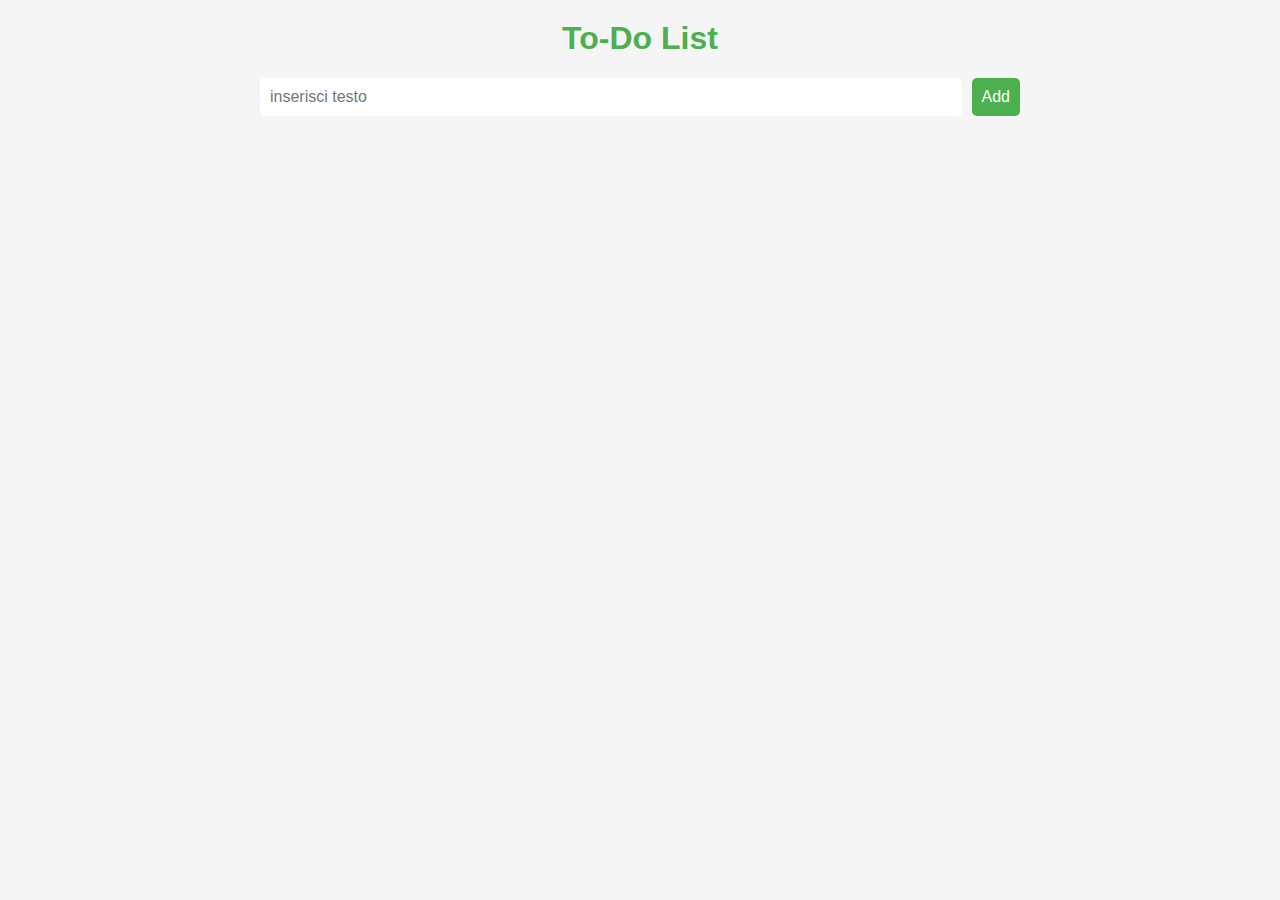
<file: m1/s3/g3/index.html>
<!DOCTYPE html>
<html>
<head>
	<title>To-Do List</title>
	<link rel="stylesheet" type="text/css" href="assets/css/style.css">
</head>
<body>
	<div class="container">
		<h1>To-Do List</h1>
		<div class="input-container">
			<input type="text" id="task" placeholder="inserisci testo">
			<button onclick="addTask()">Add</button>
		</div>
		<ul id="taskList"></ul>
	</div>
	<script src="assets/js/script.js"></script>
</body>
</html>
</file>
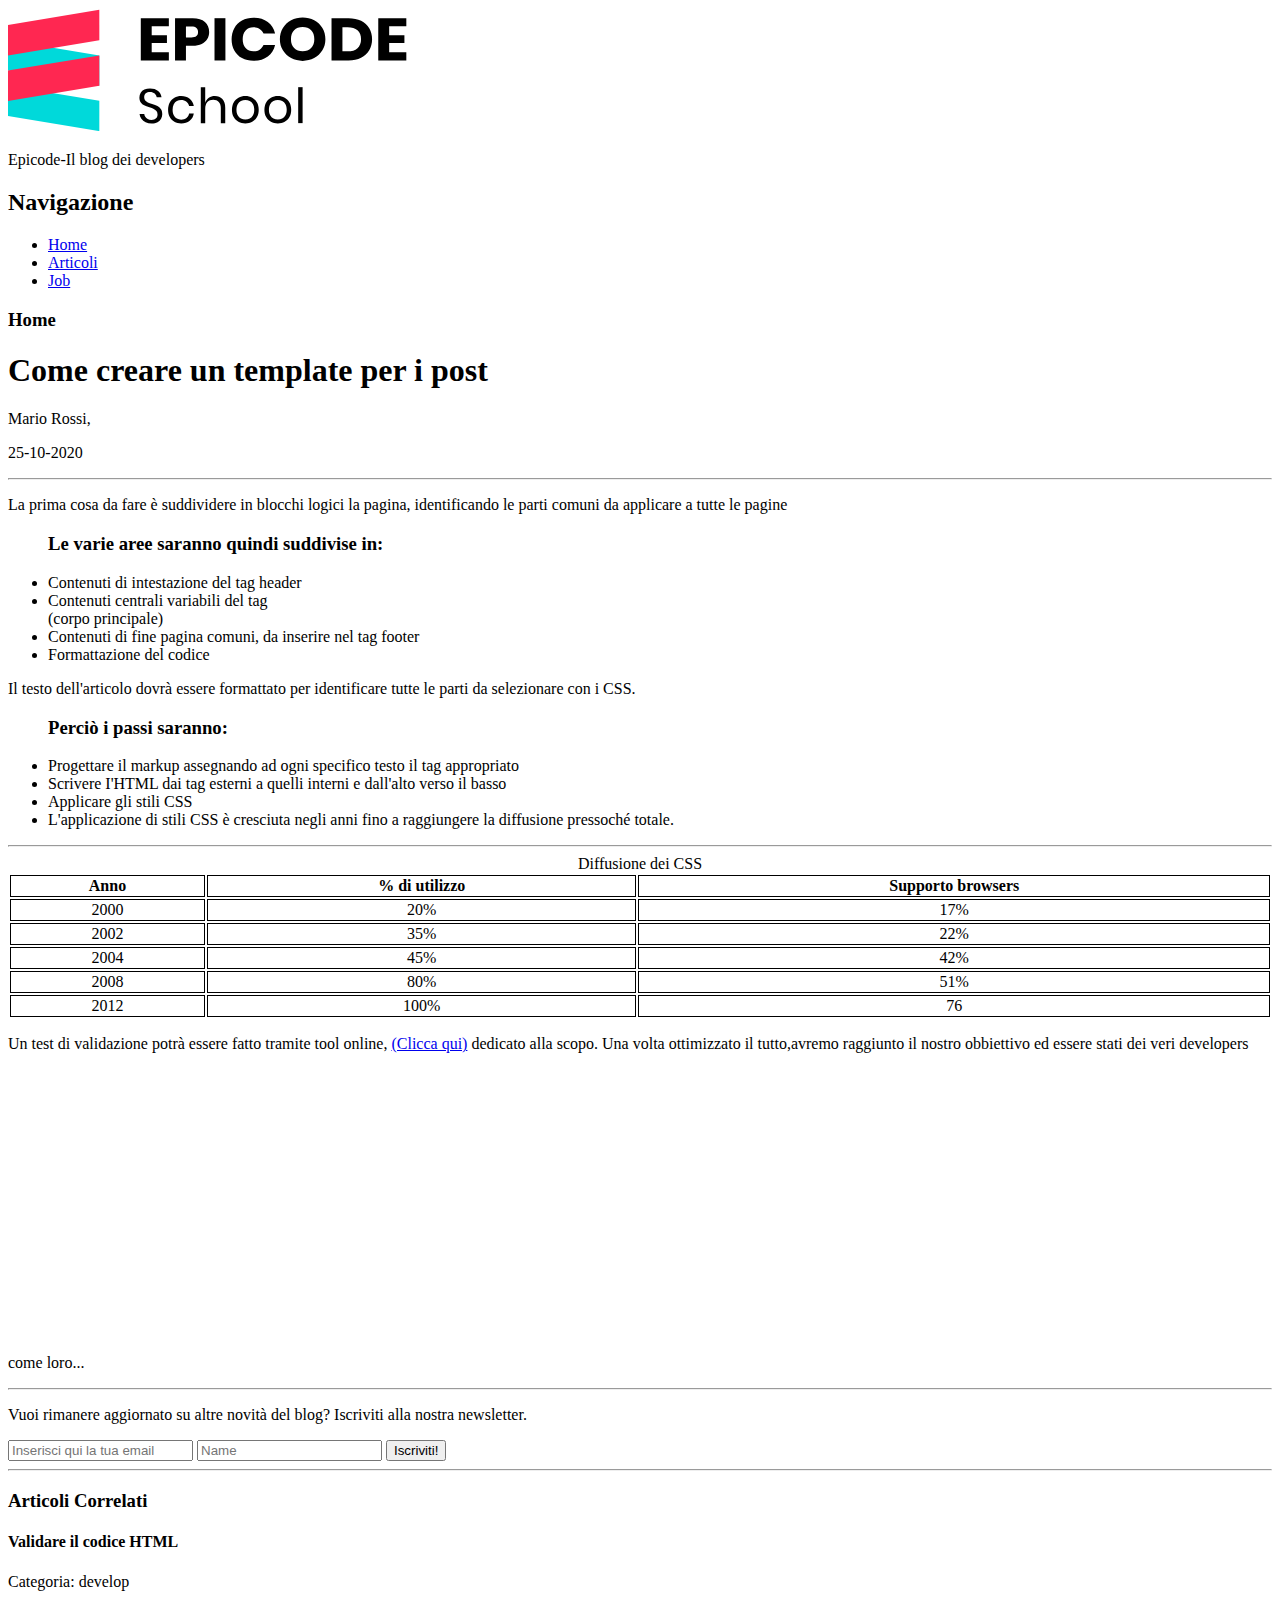
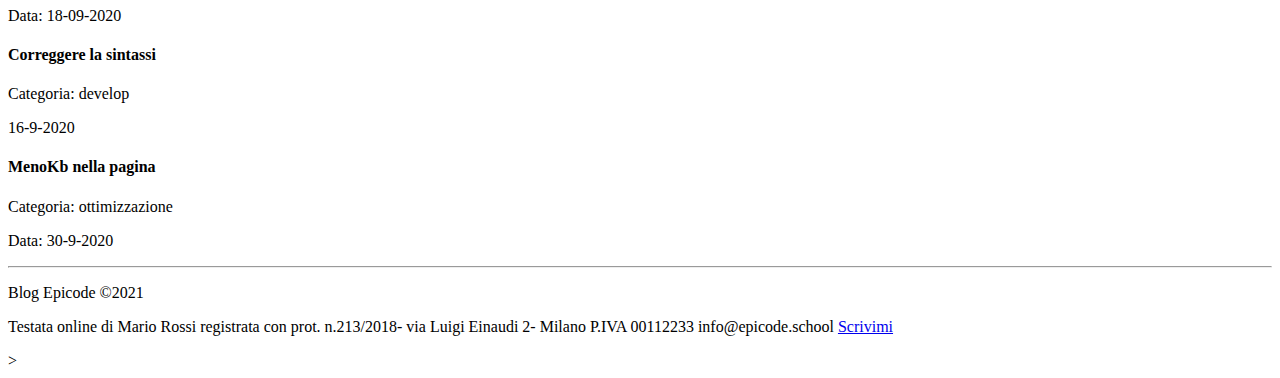
<file: m1/s1/g2/sito/index.html>
<!DOCTYPE html>
<html lang="it">
<head>
    <meta charset="UTF-8">
    <meta http-equiv="X-UA-Compatible" content="IE=edge">
    <meta name="viewport" content="width=device-width, initial-scale=1.0">
    <title>Sviluppo di una pagina web-Blog Epicode</title>
    <meta name="description" content="Primi passi operativi per creare un modello di pagina HTML per un post. Scopri come iniziare in modo facile">
</head>
<body>
   <header>
    <div>
    <img src="img/logo.svg" alt="logo del sito">
<p>Epicode-Il blog dei developers</p>
    </div>
<nav>
    <h2> Navigazione</h2>
   <ul>
<li><a href="#home">Home</a></li>
<li><a href="#articoli">Articoli</a></li>
<li><a href="#">Job</a></li>
</ul>
</nav>
   </header>
   <main>
    <section>
        <article>
<h3 id="home">Home</h3>
<h1>Come creare un template per i post </h1>
<p id="articoli"> Mario Rossi, </p>
<p>25-10-2020</p>
<hr>
<p>La prima cosa da fare è suddividere in blocchi logici la pagina, identificando le parti comuni da applicare a tutte le pagine</p>
<ul>
    <h3>Le varie aree saranno quindi suddivise in:</h3>
    <li> Contenuti di intestazione del tag header </li>
    <li>Contenuti centrali variabili del tag <main> (corpo principale)</li>
    <li> Contenuti di fine pagina comuni, da inserire nel tag footer</li>
    <li>Formattazione del codice</li>
</ul>
    </section>
    <section>
<p>Il testo dell'articolo dovrà essere formattato per identificare tutte le parti da selezionare con i CSS. </p>
<ul>
<h3>Perciò i passi saranno:</h3>
<li>Progettare il markup assegnando ad ogni specifico testo il tag appropriato</li>
<li>Scrivere I'HTML dai tag esterni a quelli interni e dall'alto verso il basso</li>
<li>Applicare gli stili CSS</li>
<li> L'applicazione di stili CSS è cresciuta negli anni fino a raggiungere la diffusione pressoché totale.</li>
</ul>
   </section>
   <hr>
   <!-- da qui in poi aprirò un altro tag section per creare la tabella -->
   <section>
    <style>
        table{
            width: 100%;
            text-align: center;
        }
        table th, table td{
            border: 1px solid #000;
        }
    </style>
    <table>
        <caption>Diffusione dei CSS</caption>
        <thead>
            <tr>
                <th>Anno</th>
                <th>% di utilizzo</th>
                <th>Supporto browsers</th>
            </tr>
        </thead>
        <tbody>
            <tr>
                <td>2000</td>
                <td>20%</td>
                <td>17%</td>
            </tr>
            <tr>
                <td>2002</td>
                <td>35%</td>
                <td>22%</td>
            </tr>
            <tr>
                <td>2004</td>
                <td>45%</td>
                <td>42%</td>
            </tr>
            <tr>
                <td>2008</td>
                <td>80%</td>
                <td>51%</td>
            </tr>
            <tr>
                <td>2012</td>
                <td>100%</td>
                <td>76</td>
            </tr>
        </tbody>
    </table>
<p> Un test di validazione potrà essere fatto tramite tool online, <a href="https://www.testmonitor.com/features?ppc_keyword=qa%20testing%20tool&utm_source=google&utm_medium=cpc&utm_campaign=TM_WORLD_BR_QA&utm_term=qa%20testing%20tool&hsa_ver=3&hsa_kw=qa%20testing%20tool&hsa_grp=143704327889&hsa_ad=620136226749&hsa_acc=5786153063&hsa_src=g&hsa_tgt=kwd-2137411856352&hsa_cam=18256187508&hsa_net=adwords&hsa_mt=b&gclid=CjwKCAiAleOeBhBdEiwAfgmXf3wBOHmBqSTygudmj1PtUJ-FZXhOqc0O33XrskNB--1fhwm99sz1OhoCawYQAvD_BwE">(Clicca qui)</a> dedicato alla scopo. Una volta ottimizzato il tutto,avremo raggiunto il nostro obbiettivo ed essere stati dei veri developers come loro...<iframe width="560" height="315" src="https://www.youtube.com/embed/AV5qRtBEtGQ" title="YouTube video player" frameborder="0" allow="accelerometer; autoplay; clipboard-write; encrypted-media; gyroscope; picture-in-picture; web-share" allowfullscreen></iframe>
  </p>
 </section>
</article>
   </main>
   <hr>
   <!-- Una volta finito il main. Aprirò un aside ossia un contenuto secondari-->
   <aside>
<p> Vuoi rimanere aggiornato su altre novità del blog? Iscriviti alla nostra newsletter.</p>
<form action="codice.php">
<div>
    <input type="email" placeholder="Inserisci qui la tua email" required>
    <input type="text" placeholder="Name" name="name" required>
<button type="button">Iscriviti!</button>
</div>
</form> 
<hr>
<section>
<h3>Articoli Correlati</h3>
<article>
<div>
<h4>Validare il codice HTML</h4>
<p>Categoria: develop</p>
<p>Data: 18-09-2020</p>
</div>
<div>
<h4>Correggere la sintassi</h4>
<p>Categoria: develop</p>
<p> 16-9-2020</p>
</div>
<div>
<h4>MenoKb nella pagina</h4>
<p> Categoria: ottimizzazione</p>
<p>Data: 30-9-2020</p>
</div>
</article>
</section>
   </aside>
   <hr>
   <footer>
<div>
    <p>Blog Epicode ©2021</p>
</div>
<div>
    <p>Testata online di Mario Rossi registrata con prot. n.213/2018- via Luigi Einaudi 2- Milano P.IVA 00112233   info@epicode.school <a href="mailto:info@miosito.it">Scrivimi</a><br>
</div>> 
 </footer>
</body>
</html>
</file>
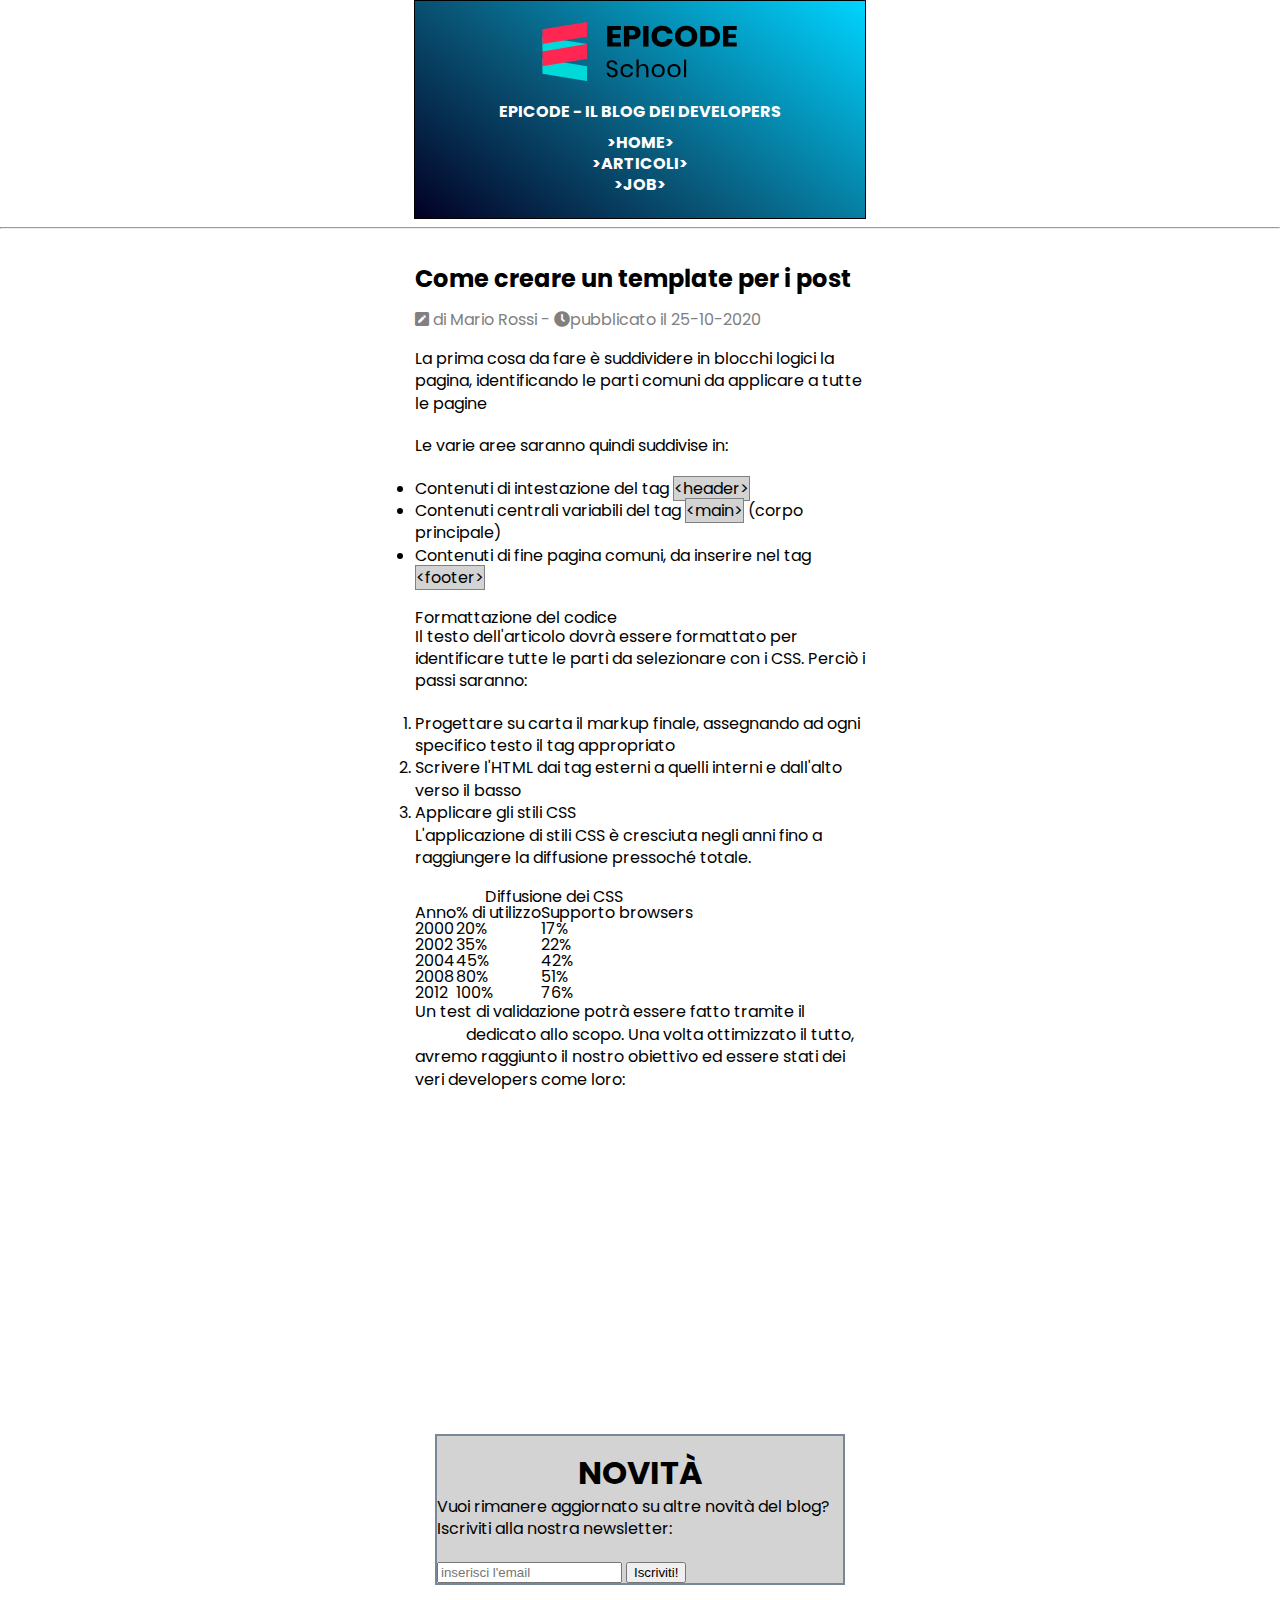
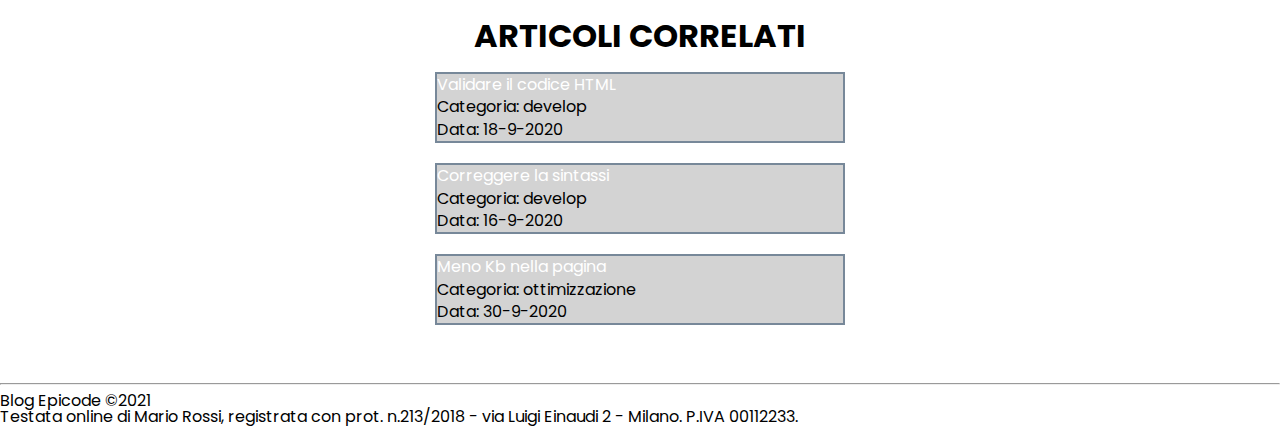
<file: m1/s1/g4/html-css/index.html>
<!DOCTYPE html>
<html lang="it">
  <head>
    <meta charset="utf-8" />
    <title>Sviluppo di una pagina web - Blog Epicode</title>
    <meta
      name="description"
      content="Primi passi operativi per creare un modello di pagina HTML per un post. Scopri come iniziare in modo facile."
    />
    <meta name="viewport" content="width=device-width, initial-scale=1" />
    <link rel="stylesheet" href="assets/css/reset.css" />
    <link rel="preconnect" href="https://fonts.googleapis.com" />
    <link rel="preconnect" href="https://fonts.gstatic.com" crossorigin />
    <link href="https://fonts.googleapis.com/css2?family=Poppins&display=swap"
      rel="stylesheet"/>
    <link rel="stylesheet" href="assets/css/style.css" />
    <link rel="stylesheet" href="assets/css/font-awesome.css">
  </head>
  <body>
    <div class="background">
      <header class="header container">
        <div class="logo">
          <img
            src="assets/img/logo.svg"
            alt="logo del blog"
            width="250"
            height="60"
          />
          <p class="logo-text">Epicode - Il blog dei developers</p>
        </div>
        <nav class="menù">
          <ul>
            <li><a href="index.html" title="Home Page">Home</a></li>
            <li>
              <a
                href="articoli.html"
                title="Elenco degli articoli tecnici pubblicati"
                >Articoli</a
              >
            </li>
            <li>
              <a href="contatti.html" title="Candidati inviando un tuo cv"
                >Job</a
              >
            </li>
          </ul>
        </nav>
      </header>

      <hr />

      <main class="container">
        <article>
          <h1>Come creare un template per i post</h1>
          <p class="author"> <i class="fas fa-pen-square"></i>
             di Mario Rossi - <span> <i class="fas fa-clock"></i></i>pubblicato il 25-10-2020</span>
          </p>

          <p class="paragraph">
            La prima cosa da fare è suddividere in blocchi logici la pagina,
            identificando le <strong>parti comuni</strong> da applicare a tutte
            le pagine
          </p>

          <p class="paragraph">Le varie aree saranno quindi suddivise in:</p>
          <ul>
            <li>
              Contenuti di intestazione del tag <code class="gray">&lt;header&gt;</code>
            </li>
            <li>
              Contenuti centrali variabili del tag
              <code class="gray">&lt;main&gt;</code> (corpo principale)
            </li>
            <li>
              Contenuti di fine pagina comuni, da inserire nel tag
              <code class="gray">&lt;footer&gt;</code>
            </li>
          </ul>

          <h2 class="spostamento">Formattazione del codice</h2>
          <p class="paragraph">
            Il testo dell'articolo dovrà essere formattato per identificare
            tutte le parti da <strong>selezionare con i CSS</strong>. Perciò i
            passi saranno:
          </p>
          <ol>
            <li>
              Progettare su carta il markup finale, assegnando ad ogni specifico
              testo il tag appropriato
            </li>
            <li>
              Scrivere l'HTML dai tag esterni a quelli interni e dall'alto verso
              il basso
            </li>
            <li>Applicare gli stili CSS</li>
          </ol>

          <p class="paragraph">
            L'applicazione di stili CSS è cresciuta negli anni fino a
            raggiungere la diffusione pressoché totale.
          </p>

          <table>
            <caption>
              Diffusione dei CSS
            </caption>
            <thead>
              <tr>
                <th>Anno</th>
                <th>% di utilizzo</th>
                <th>Supporto browsers</th>
              </tr>
            </thead>
            <tbody>
              <tr>
                <td>2000</td>
                <td>20&percnt;</td>
                <td>17&percnt;</td>
              </tr>
              <tr>
                <td>2002</td>
                <td>35&percnt;</td>
                <td>22&percnt;</td>
              </tr>
              <tr>
                <td>2004</td>
                <td>45&percnt;</td>
                <td>42&percnt;</td>
              </tr>
              <tr>
                <td>2008</td>
                <td>80&percnt;</td>
                <td>51&percnt;</td>
              </tr>
              <tr>
                <td>2012</td>
                <td>100&percnt;</td>
                <td>76&percnt;</td>
              </tr>
            </tbody>
          </table>

          <p class="paragraph">
            Un test di validazione potrà essere fatto tramite il
            <a
              href="https://jigsaw.w3.org/css-validator/"
              target="blank"
              title="Validatore CSS online del W3C"
              >tool online</a
            >
            dedicato allo scopo. Una volta ottimizzato il tutto, avremo
            raggiunto il nostro obiettivo ed essere stati dei veri developers
            come loro:
          </p>

          <iframe
            width="300"
            height="300"
            src="https://www.youtube.com/embed/dvOvHXruEDM"
            title="YouTube video player"
            allow="accelerometer; autoplay; clipboard-write; encrypted-media; gyroscope; picture-in-picture"
            allowfullscreen
          ></iframe>

          <section class="tag">
            <h2 class="grassetto">Novità</h2>
            <p class="paragraph">
              Vuoi rimanere aggiornato su altre novità del blog? Iscriviti alla
              nostra newsletter:
            </p>

            <form method="POST" action="elabora_form.php">
              <fieldset>
                <input
                  type="email"
                  name="user_email"
                  id="user_email"
                  placeholder="inserisci l'email"
                  required
                />
                <button type="submit">Iscriviti!</button>
              </fieldset>
            </form>
          </section>
        </article>

        <aside>
          <h2 class="grassetto">Articoli correlati</h2>
          <div class="tag">
            <a 
              href="post2.html"
              title="Passaggi guidati per validare correttamente tutto il codice sviluppato"
              >Validare il codice HTML</a
            >
            <p>Categoria: develop</p>
            <p>Data: 18-9-2020</p>
          </div>

          <div  class="tag">
            <a
              href="post3.html"
              title="Passaggi guidati per controllare e correggere tutto il codice sviluppato"
              >Correggere la sintassi</a
            >
            <p>Categoria: develop</p>
            <p>Data: 16-9-2020</p>
          </div>

          <div class="tag">
            <a
              href="post4.html"
              title="Consigli ed approcci per ridurre il peso della pagina"
              >Meno Kb nella pagina</a
            >
            <p>Categoria: ottimizzazione</p>
            <p>Data: 30-9-2020</p>
          </div>
        </aside>
      </main>

      <hr />

      <footer>
        <p>Blog Epicode &copy;2021</p>
        <address>
          Testata online di Mario Rossi, registrata con prot. n.213/2018 - via
          Luigi Einaudi 2 - Milano. P.IVA 00112233.
          <a
            href="mailto:info@epicode.school"
            title="contattami per informazioni/lavoro/privacy"
            >info@epicode.school</a
          >
        </address>
      </footer>
    </div>
  </body>
</html>
</file>
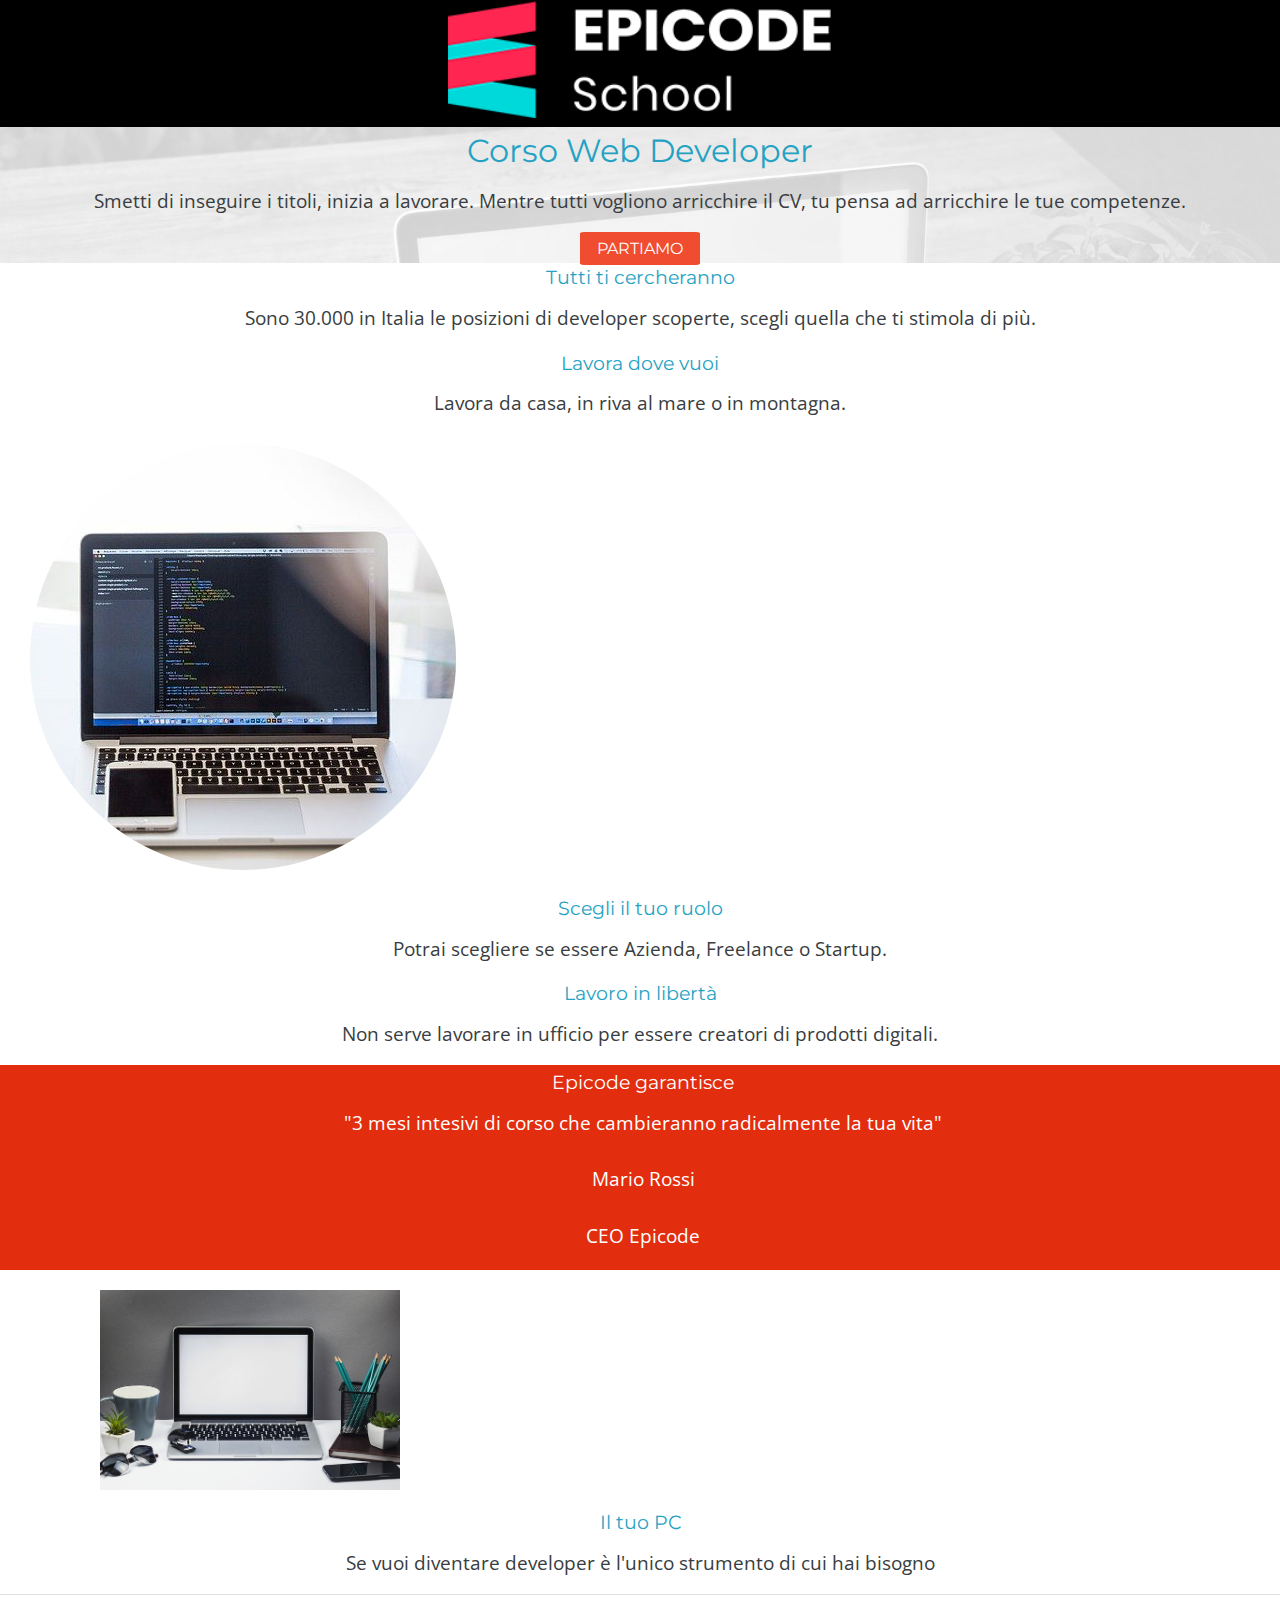
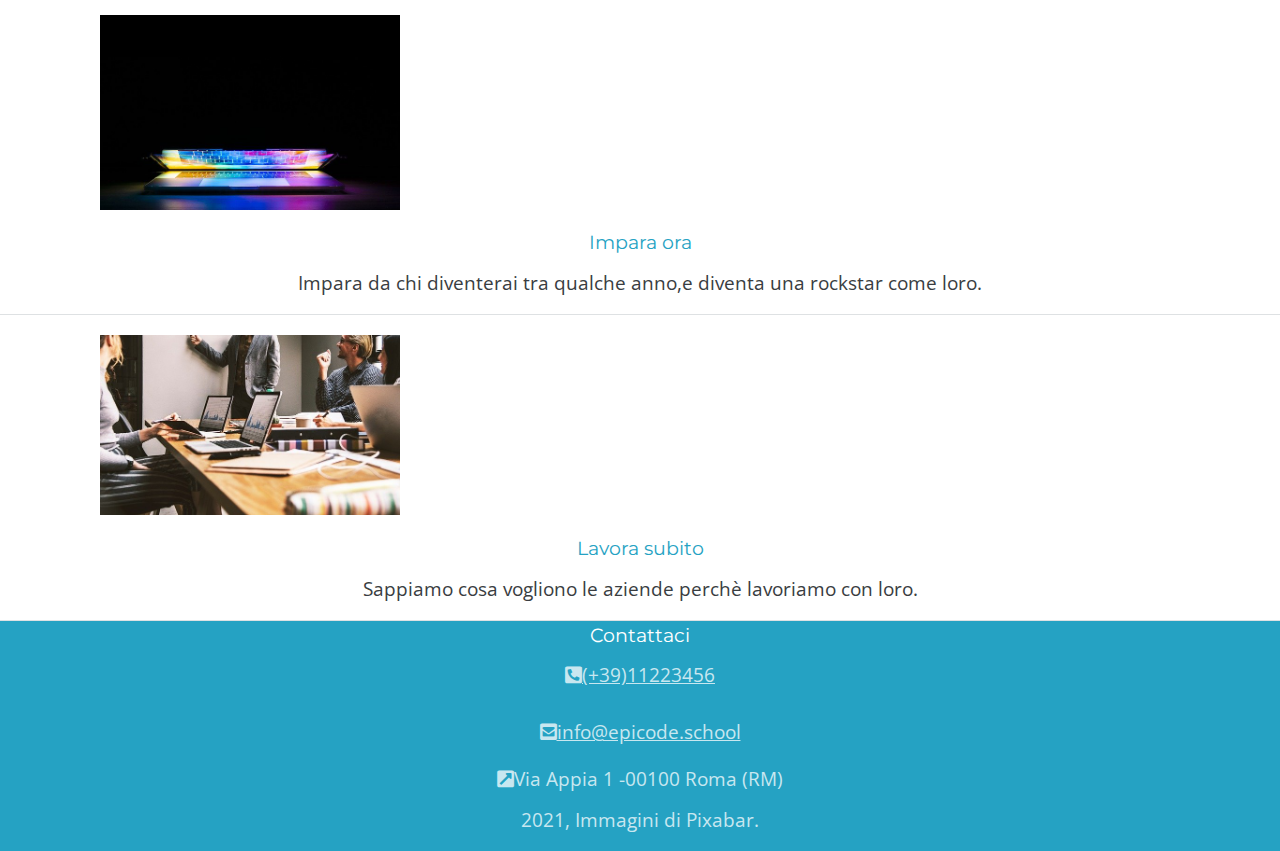
<file: m1/s1/g5/compito/index.html>
<!DOCTYPE html>
<html lang="it">
  <head>
    <meta charset="UTF-8" />
    <meta http-equiv="X-UA-Compatible" content="IE=edge" />
    <meta name="viewport" content="width=device-width, initial-scale=1.0" />
    <link rel="stylesheet" href="assets/css/reset.css" />
    <link rel="stylesheet" href="assets/css/font-awesome.css" />
    <link rel="stylesheet" href="assets/css/style.css" />
    <link rel="preconnect" href="https://fonts.googleapis.com" />
    <link rel="preconnect" href="https://fonts.gstatic.com" crossorigin />
    <link
      href="https://fonts.googleapis.com/css2?family=Montserrat:wght@700&family=Open+Sans&display=swap"
      rel="stylesheet"
    />
    <title>Corso Web Developer - Epicode school</title>
    <meta
      name="description"
      content="Da zero a Epicode con i corsi completi per diventare uno sviluppatore professionista in 3 mesi."
    />
  </head>
  <body>
    <header>
      <img
        src="assets/images/logo.png"
        alt="logo sito"
        id="ridimensionamento"
      />
    </header>

    <main>
      <div class="background posizione">
        <h1 class="heading">Corso Web Developer</h1>
        <p>
          Smetti di inseguire i titoli, inizia a lavorare. Mentre tutti vogliono
          arricchire il CV, tu pensa ad arricchire le tue competenze.
        </p>
        <a href="#" class="rettangolino">PARTIAMO</a>
      </div>

      <div>
        <section>
          <h3>Tutti ti cercheranno</h3>
          <p>
            Sono 30.000 in Italia le posizioni di developer scoperte, scegli
            quella che ti stimola di più.
          </p>
        </section>
      </div>

      <div>
        <section>
          <h3>Lavora dove vuoi</h3>
          <p>Lavora da casa, in riva al mare o in montagna.</p>
        </section>
      </div>

      <div>
        <section>
          <img src="assets/images/notebook.jpg" alt="notebook" class="radius" />
          <h3>Scegli il tuo ruolo</h3>
          <p>Potrai scegliere se essere Azienda, Freelance o Startup.</p>
        </section>
      </div>

      <div>
        <section>
          <h3>Lavoro in libertà</h3>
          <p>
            Non serve lavorare in ufficio per essere creatori di prodotti
            digitali.
          </p>
        </section>
      </div>

      <div class="container">
        <h2>Epicode garantisce</h2>
        <p>
          "3 mesi intesivi di corso che cambieranno radicalmente la tua vita"
        </p>
        <address>
          <p>Mario Rossi</p>
          <p>CEO Epicode</p>
        </address>
      </div>
    </main>

    <aside>
      <div>
        <section class="box">
          <img src="assets/images/foto1.jpg" alt="Pc" class="dim-img" />
          <h3>Il tuo PC</h3>
          <p>
            Se vuoi diventare developer è l'unico strumento di cui hai bisogno
          </p>
        </section>
      </div>

      <div>
        <section class="box">
          <img src="assets/images/foto2.jpg" alt="computer" class="dim-img" />
          <h3>Impara ora</h3>
          <p>
            Impara da chi diventerai tra qualche anno,e diventa una rockstar
            come loro.
          </p>
        </section>
      </div>

      <div>
        <section class="box">
          <img src="assets/images/foto3.jpg" alt="computer" class="dim-img" />
          <h3>Lavora subito</h3>
          <p>Sappiamo cosa vogliono le aziende perchè lavoriamo con loro.</p>
        </section>
      </div>
    </aside>

    <footer>
      <h2>Contattaci</h2>
      <p>
        <i class="fas fa-phone-square-alt"></i
        ><a href="tel:(+39)11223456">(+39)11223456</a>
      </p>
      <p>
        <i class="fas fa-envelope-square"></i
        ><a href="mailto:someone@example.com">info@epicode.school</a>
      </p>

      <address class="posizione">
        <i class="fas fa-external-link-square-alt"> </i>Via Appia 1 -00100 Roma
        (RM)
      </address>
      <div>
        <p>2021, Immagini di Pixabar.</p>
      </div>
    </footer>
  </body>
</html>
</file>
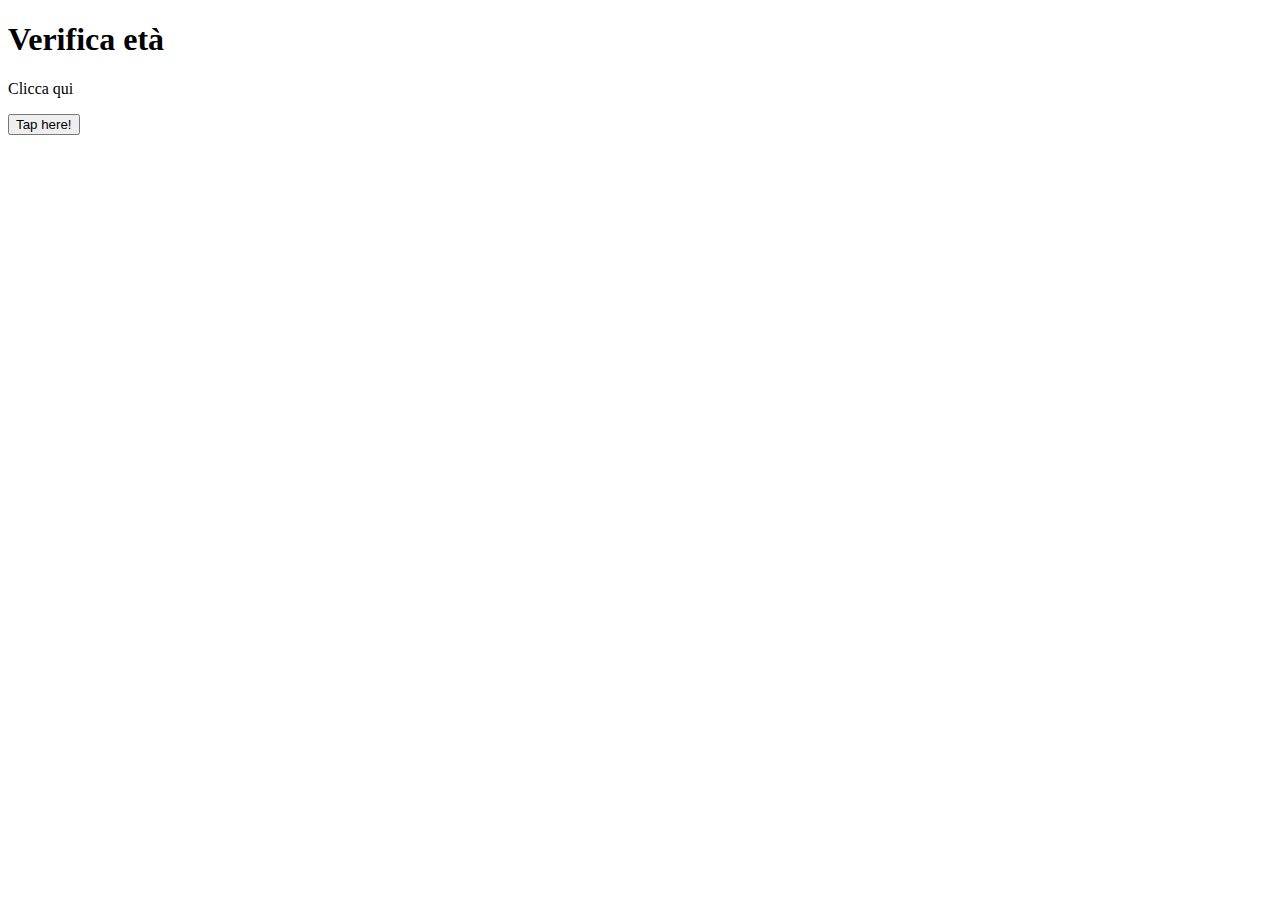
<file: m1/s2/g2/esercizio-g2/index.html>
<!DOCTYPE html>
<html lang="en">
<head>
    <meta charset="UTF-8">
    <meta http-equiv="X-UA-Compatible" content="IE=edge">
    <meta name="viewport" content="width=device-width, initial-scale=1.0">
    <title>Document</title>
</head>
<body>
    
    <h1> Verifica età </h1>
    <p>Clicca qui</p>

<button onclick="possoEntrare()">Tap here!</button>

<p id="risposta"></p>
    <script src="D2.js"></script>
</body>
</html>
</file>
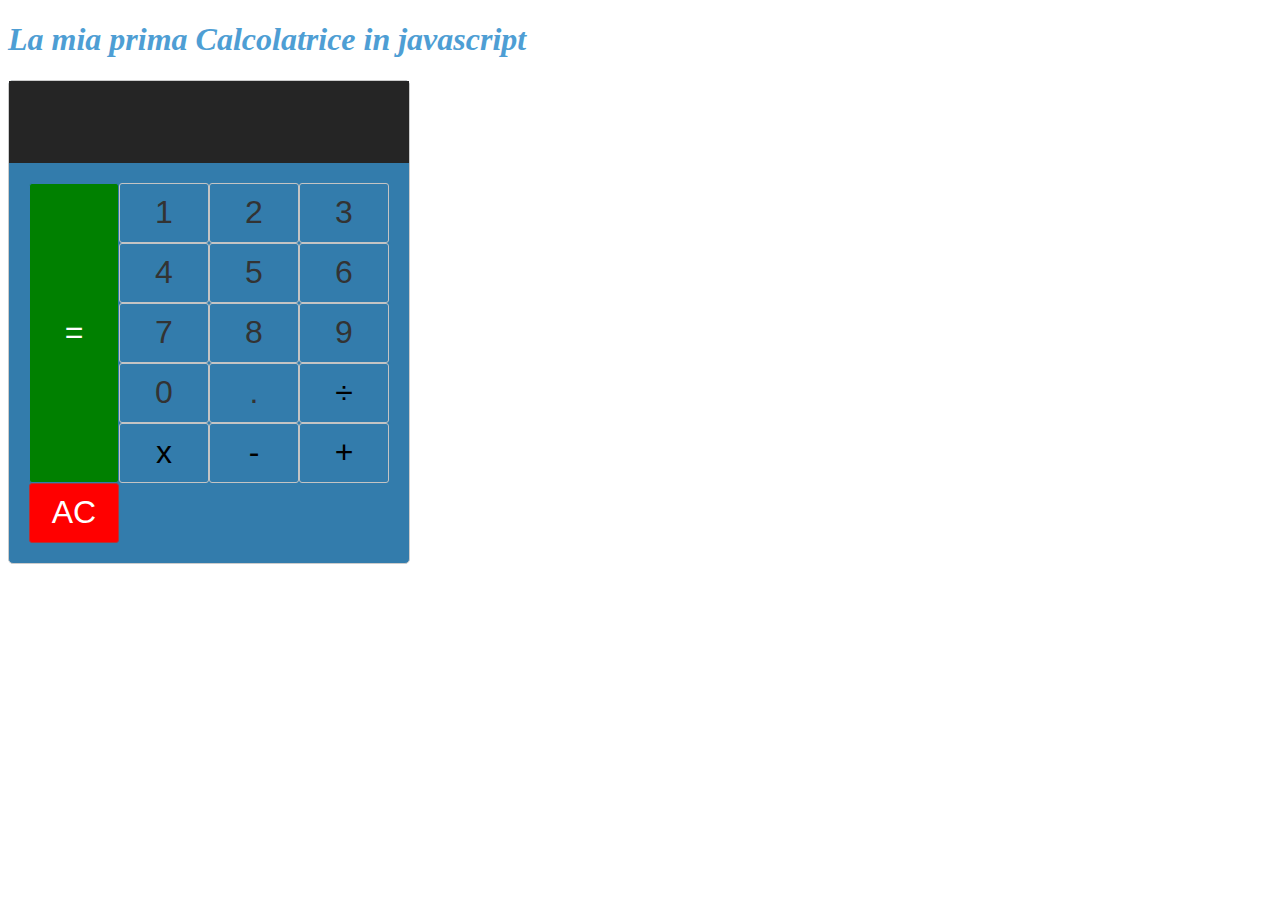
<file: m1/s2/g5/progetto-settimanale/index.html>
<!DOCTYPE html>
<html lang="it">
  <head>
    <meta charset="UTF-8" />
    <meta http-equiv="X-UA-Compatible" content="IE=edge" />
    <meta name="viewport" content="width=device-width, initial-scale=1.0" />
    <meta name="description" content="Calcolatrice in javascript"/>
    <title>La mia prima calcolatrice</title>
    <link rel="stylesheet" href="assets/css/style.css" />
  </head>
  <body>
      
    
    <h1 id="title">La mia prima Calcolatrice in javascript </h1>
    
<div class="calculator">

    <input type="text" id="display">

<div class="calculator-keys">
 

      <button data-simbolo="1"onclick="aggiungiSimbolo(this)">1</button>
      <button data-simbolo="2"onclick="aggiungiSimbolo(this)">2</button>
      <button data-simbolo="3"onclick="aggiungiSimbolo(this)">3</button>
      <button data-simbolo="4"onclick="aggiungiSimbolo(this)">4</button>
      <button data-simbolo="5"onclick="aggiungiSimbolo(this)">5</button>
      <button data-simbolo="6"onclick="aggiungiSimbolo(this)">6</button>
      <button data-simbolo="7"onclick="aggiungiSimbolo(this)">7</button>
      <button data-simbolo="8"onclick="aggiungiSimbolo(this)">8</button>
      <button data-simbolo="9"onclick="aggiungiSimbolo(this)">9</button>
      <button data-simbolo="0"onclick="aggiungiSimbolo(this)">0</button>
      <button data-simbolo="."onclick="aggiungiSimbolo(this)">.</button>
     
      <button data-simbolo="/"onclick="aggiungiSimbolo(this)" class="operatore">÷</button>
      <button data-simbolo="*"onclick="aggiungiSimbolo(this)" class="operatore">x</button>
      <button data-simbolo="-"onclick="aggiungiSimbolo(this)" class="operatore">-</button>
      <button data-simbolo="+"onclick="aggiungiSimbolo(this)" class="operatore">+</button>

      
      <button onclick="cancella()" class="clear">AC</button>
      <button onclick="totale()" class="segno-uguale">=</button>

    </div>
</div>
    
    <script src="assets/js/index.js"></script>
  </body>
</html>
</file>
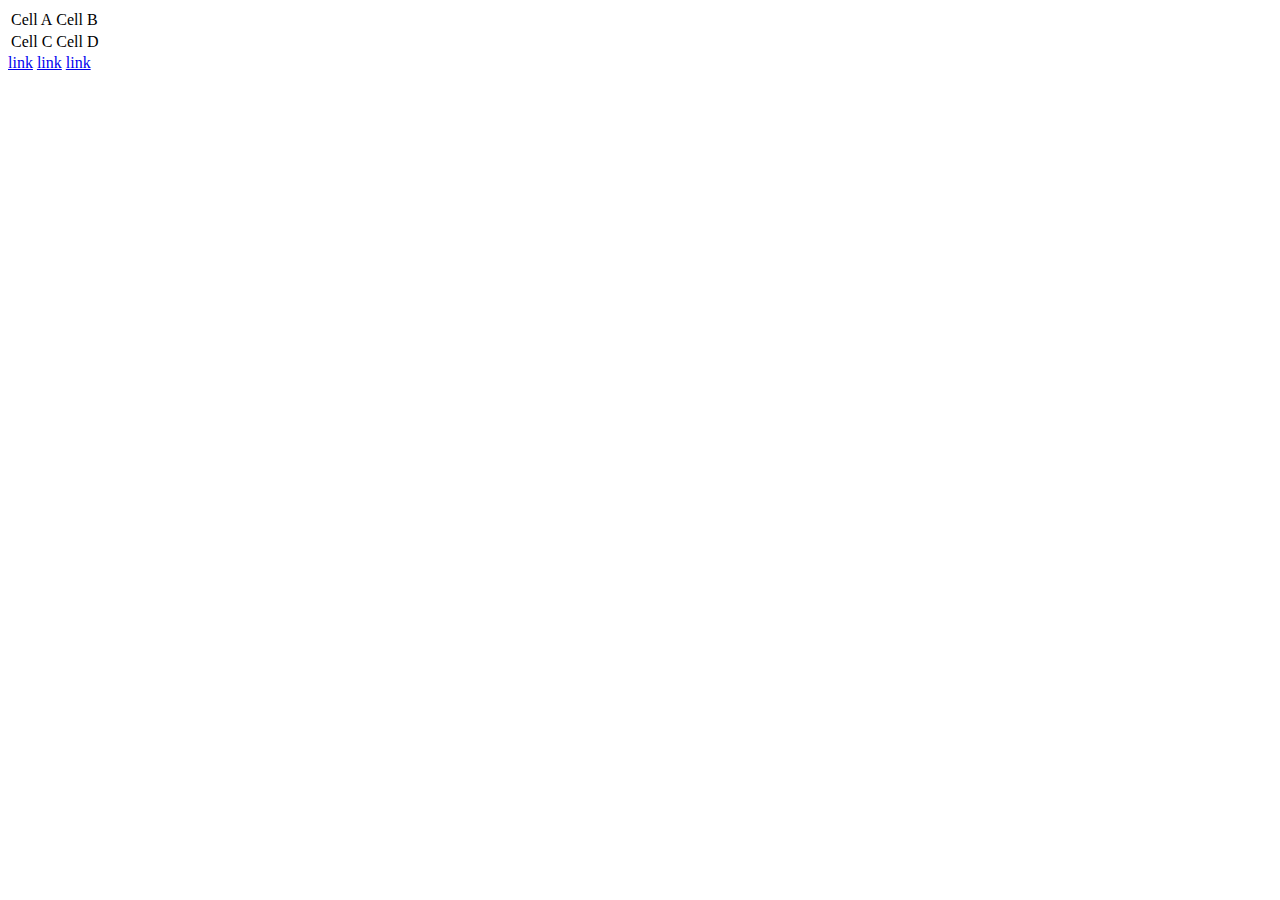
<file: m1/s3/g5/D10/index.html>
<!DOCTYPE html>
<html lang="en">
<head>
    <meta charset="UTF-8">
    <meta http-equiv="X-UA-Compatible" content="IE=edge">
    <meta name="viewport" content="width=device-width, initial-scale=1.0">
    <title>Document</title>
</head>
<body>
    <div id="container">

        <table>
        <tr>
          <td>Cell A</td>
          <td>Cell B</td>
        </tr>
        <tr>
          <td>Cell C</td>
          <td>Cell D</td>
        </tr>
      </table>

    </div>
    <a href="https://join.epicode.com/corsi/fs0123it/modulo/javascript-ii-24/lezione/s3-l1-date-funzioni-5/">link</a>
    <a href="https://join.epicode.com/corsi/fs0123it/modulo/javascript-ii-24/lezione/s3-l1-date-funzioni-5/">link</a>
    <a href="https://join.epicode.com/corsi/fs0123it/modulo/javascript-ii-24/lezione/s3-l1-date-funzioni-5/">link</a>

  
    <ul id="myList">
        <li>margherita</li>
        <li>diavola</li>
        <li>marinara</li>
    </ul>
  

    <script src="D10.js"></script>
</body>
</html>
</file>
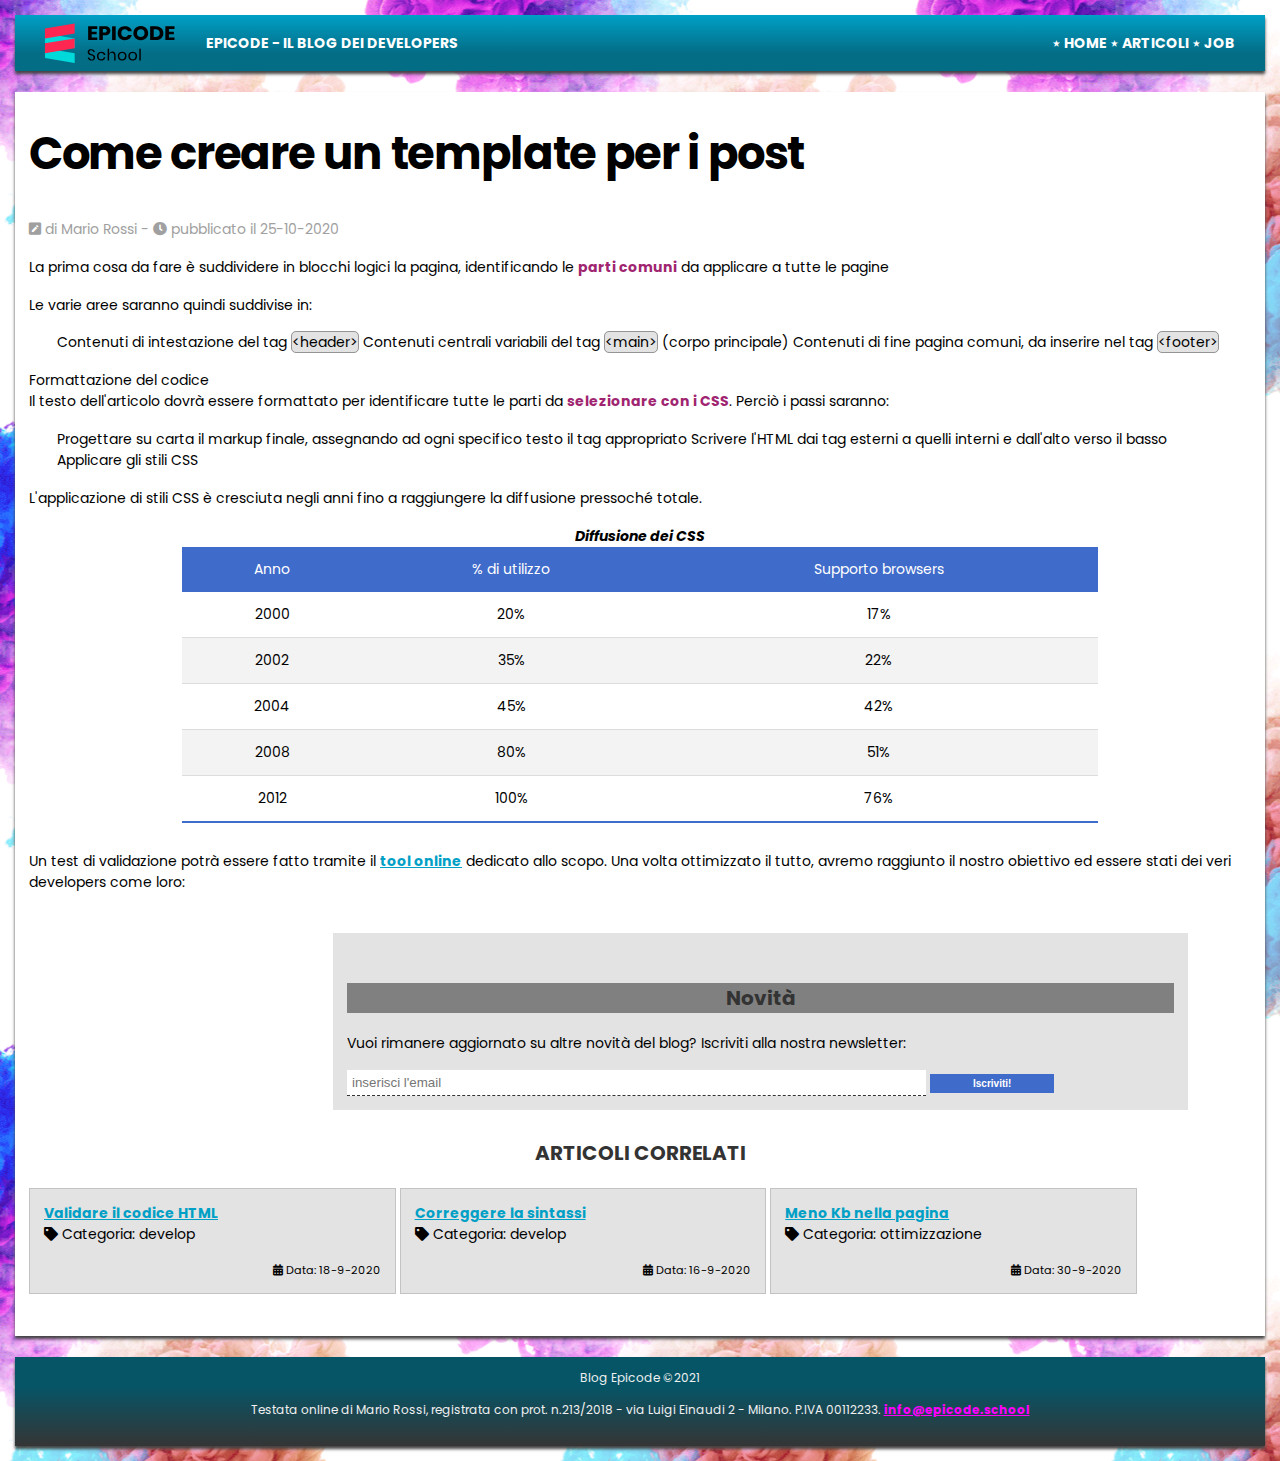
<file: m2/s1/g1/U2S5L1/index.html>
<!DOCTYPE html>
<html lang="it">

<head>
    <meta charset="utf-8">
    <title>Sviluppo di una pagina web - Blog Epicode</title>
    <meta name="description"
        content="Primi passi operativi per creare un modello di pagina HTML per un post. Scopri come iniziare in modo facile.">
    <meta name="viewport" content="width=device-width, initial-scale=1">
    <link rel="preconnect" href="https://fonts.gstatic.com">
    <link href="https://fonts.googleapis.com/css2?family=Poppins&display=swap" rel="stylesheet">
    <link rel="stylesheet" href="./assets/css/font-awesome.css">
    <link rel="stylesheet" href="./assets/css/reset.css">
    <link rel="stylesheet" href="./assets/css/style.css">
</head>

<body>
    <header class="view">
        <div class="desktop">
            <img src="./assets/img/logo.svg" alt="logo del blog" width="250" height="60">
            <p>Epicode - Il blog dei developers</p>
        </div>
        <nav>
            <ul>
                <li><a href="index.html" title="Home Page">Home</a></li>
                <li><a href="articoli.html" title="Elenco degli articoli tecnici pubblicati">Articoli</a></li>
                <li><a href="contatti.html" title="Candidati inviando un tuo cv">Job</a></li>
            </ul>
        </nav>

    </header>

    <hr>

    <main>
        <article>
            <h1>Come creare un template per i post</h1>
            <p><i class="fas fa-pen-square"></i> di Mario Rossi - <span><i class="fas fa-clock"></i> pubblicato il
                    25-10-2020</span></p>

            <p>La prima cosa da fare è suddividere in blocchi logici la pagina, identificando le <strong>parti
                    comuni</strong> da applicare a tutte le pagine</p>

            <p>Le varie aree saranno quindi suddivise in:</p>
            <ul>
                <li>Contenuti di intestazione del tag <code>&lt;header&gt;</code></li>
                <li>Contenuti centrali variabili del tag <code>&lt;main&gt;</code> (corpo principale)</li>
                <li>Contenuti di fine pagina comuni, da inserire nel tag <code>&lt;footer&gt;</code></li>
            </ul>

            <h2>Formattazione del codice</h2>
            <p>Il testo dell'articolo dovrà essere formattato per identificare tutte le parti da <strong>selezionare con i CSS</strong>. Perciò i passi saranno:</p>
            <ol>
                <li>Progettare su carta il markup finale, assegnando ad ogni specifico testo il tag appropriato</li>
                <li>Scrivere l'HTML dai tag esterni a quelli interni e dall'alto verso il basso</li>
                <li>Applicare gli stili CSS</li>
            </ol>

            <p>L'applicazione di stili CSS è cresciuta negli anni fino a raggiungere la diffusione pressoché totale.</p>

            <table>
                <caption>Diffusione dei CSS</caption>
                <thead>
                    <tr>
                        <th>Anno</th>
                        <th>% di utilizzo</th>
                        <th>Supporto browsers</th>
                    </tr>
                </thead>
                <tbody>
                    <tr>
                        <td>2000</td>
                        <td>20&percnt;</td>
                        <td>17&percnt;</td>
                    </tr>
                    <tr>
                        <td>2002</td>
                        <td>35&percnt;</td>
                        <td>22&percnt;</td>
                    </tr>
                    <tr>
                        <td>2004</td>
                        <td>45&percnt;</td>
                        <td>42&percnt;</td>
                    </tr>
                    <tr>
                        <td>2008</td>
                        <td>80&percnt;</td>
                        <td>51&percnt;</td>
                    </tr>
                    <tr>
                        <td>2012</td>
                        <td>100&percnt;</td>
                        <td>76&percnt;</td>
                    </tr>
                </tbody>
            </table>

            <p>Un test di validazione potrà essere fatto tramite il <a href="https://jigsaw.w3.org/css-validator/"
                    target="blank" title="Validatore CSS online del W3C">tool online</a> dedicato allo scopo. Una volta
                ottimizzato il tutto, avremo raggiunto il nostro obiettivo ed essere stati dei veri developers come
                loro:</p>

            <iframe width="300" height="300" src="https://www.youtube.com/embed/dvOvHXruEDM"
                title="YouTube video player"
                allow="accelerometer; autoplay; clipboard-write; encrypted-media; gyroscope; picture-in-picture"
                allowfullscreen></iframe>

            <section class="piccolo">
                <h2 class="background">Novità</h2>
                <p>Vuoi rimanere aggiornato su altre novità del blog? Iscriviti alla nostra newsletter:</p>

                <form method="POST" action="elabora_form.php">
                    <fieldset>
                        <input type="email" name="user_email" id="user_email" placeholder="inserisci l'email" required>
                        <button type="submit">Iscriviti!</button>
                    </fieldset>
                </form>
            </section>

        </article>

        <aside>
            <h2>Articoli correlati</h2>
            <div class="spostamento">
                <a href="post2.html"
                    title="Passaggi guidati per validare correttamente tutto il codice sviluppato">Validare il codice
                    HTML</a>
                <p><i class="fas fa-tag"></i> Categoria: develop</p>
                <p><i class="fas fa-calendar-alt"></i> Data: 18-9-2020</p>
            </div>

            <div class="spostamento">
                <a href="post3.html"
                    title="Passaggi guidati per controllare e correggere tutto il codice sviluppato">Correggere la
                    sintassi</a>
                <p><i class="fas fa-tag"></i> Categoria: develop</p>
                <p><i class="fas fa-calendar-alt"></i> Data: 16-9-2020</p>
            </div>

            <div class="spostamento">
                <a href="post4.html" title="Consigli ed approcci per ridurre il peso della pagina">Meno Kb nella
                    pagina</a>
                <p><i class="fas fa-tag"></i> Categoria: ottimizzazione</p>
                <p><i class="fas fa-calendar-alt"></i> Data: 30-9-2020</p>
            </div>
        </aside>
    </main>

    <hr>

    <footer>
        <p>Blog Epicode &copy;2021</p>
        <address>Testata online di Mario Rossi, registrata con prot. n.213/2018 - via Luigi Einaudi 2 - Milano. P.IVA
            00112233. <a href="mailto:info@epicode.school"
                title="contattami per informazioni/lavoro/privacy">info@epicode.school</a></address>
    </footer>

</body>

</html>
</file>
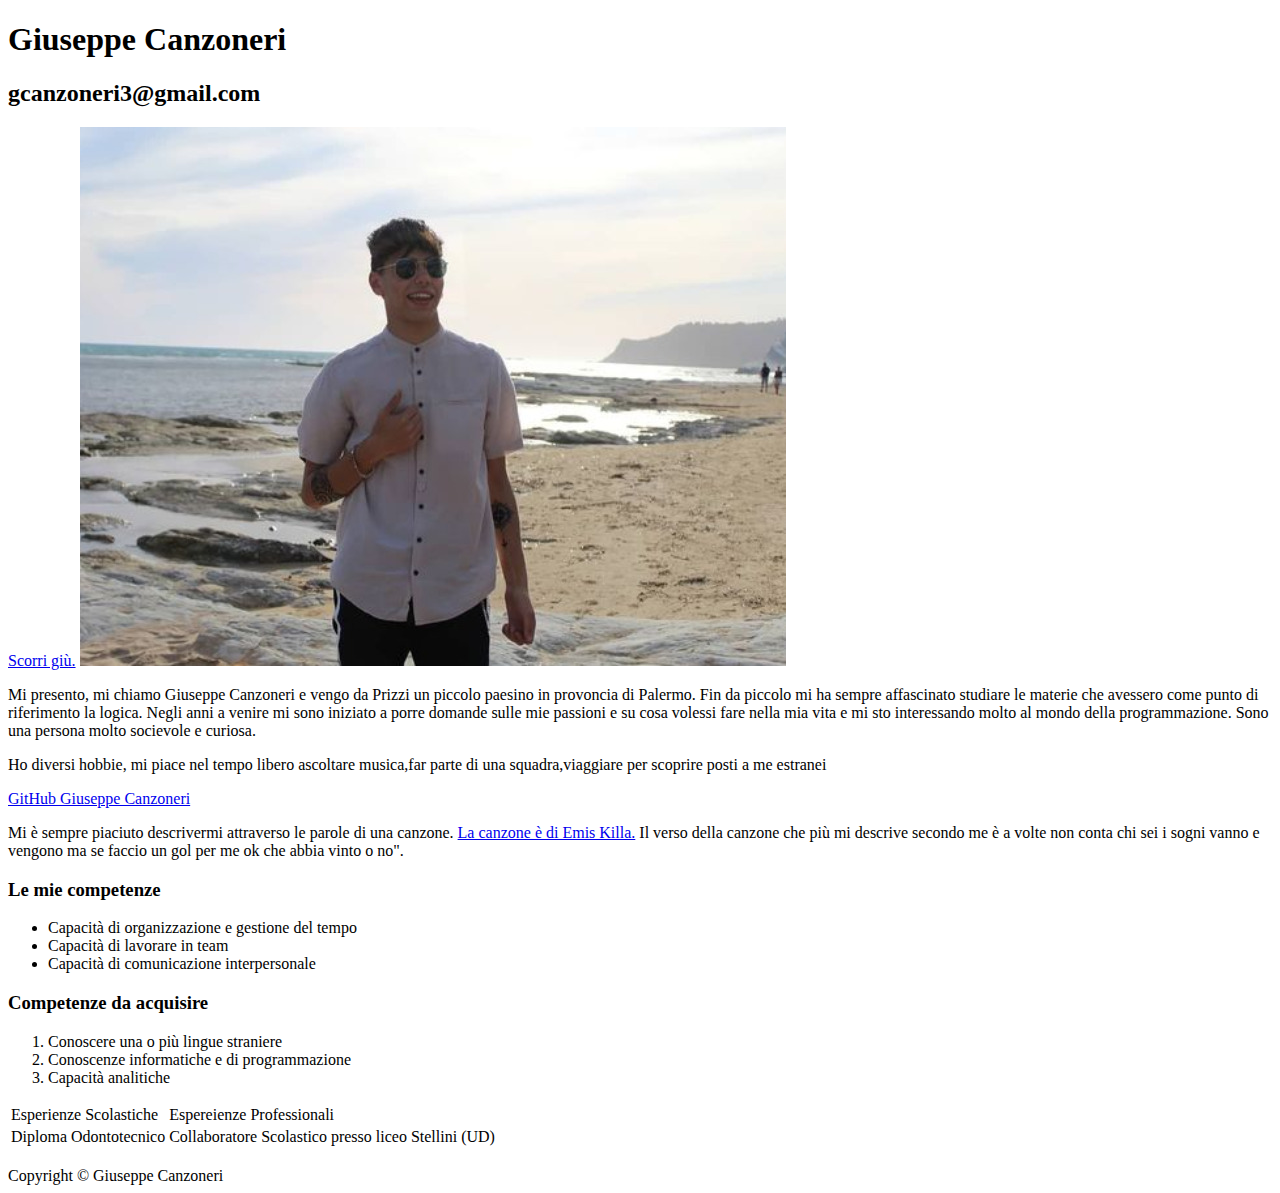
<file: m1/s1/g1/basi/sito/index.html>
<!DOCTYPE html>
<html lang="it">
<head>
    <meta charset="UTF-8">
    <meta http-equiv="X-UA-Compatible" content="IE=edge">
    <meta name="viewport" content="width=device-width, initial-scale=1.0">
    <title>Pagina Presentazione</title>
</head>
<body>
    <h1>Giuseppe Canzoneri</h1>
    <h2>gcanzoneri3@gmail.com</h2>
    <main>
        <a href="#footer">Scorri giù.</a>
        <img src="img/miafoto.jpg" alt="Questo in foto sono io">
    <p> Mi presento,  mi chiamo Giuseppe Canzoneri e vengo da Prizzi un piccolo paesino in provoncia di Palermo. 
        Fin da piccolo mi ha sempre affascinato studiare le materie che avessero come punto di riferimento la logica.
        Negli anni a venire mi sono iniziato a porre domande sulle mie passioni e su cosa volessi fare nella mia vita e mi sto interessando molto al mondo della programmazione. Sono una persona molto socievole e curiosa. </p>
<p> Ho diversi hobbie, mi piace nel tempo libero ascoltare musica,far parte di una squadra,viaggiare per scoprire posti a me estranei</p>
</main>
<a href="https://github.com/GiuseppeCanzoneri">GitHub Giuseppe Canzoneri</a>
<p> Mi è sempre piaciuto descrivermi attraverso le parole di una canzone. <a href="#">La canzone è di Emis Killa.</a> Il verso della canzone che più mi descrive secondo me è a volte non conta chi sei i sogni vanno e vengono ma se faccio un gol per me ok che abbia vinto o no".
</p>
<div>
<h3>Le mie competenze</h3>
<ul>
    <li>Capacità di organizzazione e gestione del tempo</li>
    <li>Capacità di lavorare in team</li>
    <li>Capacità di comunicazione interpersonale</li>
</ul>
<h3> Competenze da acquisire</h3>
<ol>
    <li> Conoscere una o più lingue straniere</li>
    <li> Conoscenze informatiche e di programmazione</li>
    <li> Capacità analitiche </li>
</ol>
</div>
<table>
    <tr><td>Esperienze Scolastiche</td><td>Espereienze Professionali </td></tr>
    <tr><td>Diploma Odontotecnico </td><td>Collaboratore Scolastico presso liceo Stellini (UD)</td></tr>
    </table> <br>
    <footer id="footer">Copyright © Giuseppe Canzoneri</footer>
</body>
</html>
</file>
<file: m1/s3/g3/assets/css/style.css>
* {
	box-sizing: border-box;
}

body {
	font-family: Arial, sans-serif;
	background-color: #f5f5f5;
	margin: 0;
	padding: 0;
    background-image: url(https://images.unsplash.com/photo-1598791318878-10e76d178023?ixlib=rb-4.0.3&ixid=MnwxMjA3fDB8MHxwaG90by1wYWdlfHx8fGVufDB8fHx8&auto=format&fit=crop&w=1170&q=80);
    background-repeat: no-repeat;
    background-size: cover;    
}
.container {
	max-width: 800px;
	margin: 0 auto;
	padding: 20px;
   background-image: url(https://azassistentevirtuale.it/wp-content/uploads/2018/12/To-Do-List.png);
}

h1 {
	text-align: center;
	margin-top: 0;
    color: #4CAF50;
}

.input-container {
	display: flex;
	margin-bottom: 20px;
}

input[type="text"] {
	flex-grow: 1;
	padding: 10px;
	font-size: 16px;
	border: none;
	border-radius: 5px;
}

button {
	padding: 10px;
	font-size: 16px;
	background-color: #4CAF50;
	color: white;
	border: none;
	border-radius: 5px;
	margin-left: 10px;
	cursor: pointer;
}

ul {
	list-style: none;
	padding: 0;
	margin: 0;
}

li {
	padding: 10px;
	font-size: 16px;
	background-color: white;
	border-radius: 5px;
	margin-bottom: 10px;
	display: flex;
	align-items: center;
	justify-content: space-between;
}

li.completed {
	text-decoration: line-through;
	color: #999;
}

li button {
	background-color: #f44336;
	color: white;
	border: none;
	border-radius: 5px;
	padding: 5px 10px;
	cursor: pointer;
}
</file>
<file: m1/s1/g4/html-css/assets/css/style.css>
/* IMPOSTAZIONI GENERALI */
body{
    font-family: 'Poppins', sans-serif;
}

.container{
    margin: 0 auto;
    max-width: 450px;
}

a,a:visited,a:hover,a:active{
    text-decoration: none;
    color: white;
}


/*.background{
    background-image: url(../img/sfondo.png);
}
/* HEADER */
.header{
    width: 100%;
    text-align: center;
    padding: 20px 0;
    border: 1px solid black;
    background: rgb(2,0,36);
background: linear-gradient(37deg, rgba(2,0,36,1) 0%, rgba(9,88,121,1) 43%, rgba(0,212,255,1) 100%);
}

/* .logo{
    margin-top: 20px;
} */

.logo-text{
    margin-top: 20px;
    text-transform: uppercase;
    font-weight:bold;
    color:white;
}

.menù{
    font-weight: bold;
    text-transform: uppercase;
    margin-top: 15px;
}

nav li{
    margin-bottom: 5px;
    list-style: none;
}

/* da rivedere */


nav li a::before{
    content: '>';
}

nav li a::after{
    content: '>';
}


/* MAIN */
h1{
    font-size: 1.5rem;
    font-weight: bold;
    margin-bottom:20px;
}

main{
    padding: 30px 15px ;
}

.author{
    color: gray;
    margin-bottom: 20px;
}

.paragraph{
    line-height: 1.4;
    margin-bottom: 20px;
}

main li{
    line-height: 1.4;
}
/* ELEMENTI NEL MAIN - ARTICLE */
.tag {
    background-color: lightgray;
    border:  solid 2px lightslategray;
    line-height: 1.4;
    margin: 20px;
}

.grassetto{
    font-weight: bold;
    text-align: center;
    font-size: 2rem;
    text-transform:uppercase ;
    padding-top: 15px; }

    .gray{
        background-color: lightgrey;
        border: solid 1px gray;
    }

    .spostamento{
    padding-top: 20px;
    }

/* TABELLE */

/* FORM */

/* ELEMENTI NELL' ASIDE */

/* FOOTER */
</file>
<file: m1/s1/g5/compito/assets/css/style.css>
/* Your styles here */
/* font body */
body {
  font-family: "Open Sans", sans-serif;
  color: #393d41;
  line-height: 1.65;
  font-size: 1.2rem;
}

.heading {
  font-family: "Montserrat", sans-serif;
  color: #25a2c3;
  line-height: 1.5;
  font-size: 2rem;
  text-align: center;
}

/* header css */

header {
  text-align: center;
  background-color: black;
  width: 100%;
  margin: 0 auto;
  background-size: cover;
}

#ridimensionamento {
  width: 30%;
  margin: 0 auto;
}

/* Contenuto Main */
/* .background {
  text-align: center;
  padding-top: 100px;
  background-image: url(../images/banner.jpg);
  background-color: #cccccc;
  height: 380px;
  background-position: center;
  background-repeat: no-repeat;
  background-size: cover;
  position: relative;
} */


.background{
  background-image: url(../images/banner.jpg);
  background-size: cover;
} 

.rettangolino {
  text-decoration: none;
  border: 2px solid #f04c2f;
  font-family: "Montserrat", sans-serif;
  background-color: #f04c2f;
  border-radius: 5%;
  color: white;
  padding: 5px 15px ;
  font-size: 1rem;
}

h3 {
  font-family: "Montserrat", sans-serif;
  color: #25a2c3;
  line-height: 1.5;
  text-align: center;
}

h2 {
  font-family: "Montserrat", sans-serif;
  color: white;
  line-height: 1.5;
  text-align: center;
}

p {
  padding: 10px 30px 15px;
  text-align: center;
}

.radius {
  padding: 10px 30px 15px;
  border-radius: 100%;
}

.container {
  border: solid #e22d0e;
  background-color: #e22d0e;
  margin: 0 auto;
  width: 100%;
  color: white;
}

.dim-img {
  width: 300px;
  padding: 20px 100px 10px;
}

.box {
  border-bottom: solid 1px #dee1e3;
}

.posizione {
  text-align: center;
}

footer {
  background-color: #25a2c3;
}

footer h2 {
  color: white;
}

footer a {
  color: #c8e7f0;
}

footer address {
  color: #c8e7f0;
}

footer p {
  color: #c8e7f0;
}
</file>
<file: m1/s2/g5/progetto-settimanale/assets/css/style.css>
h1{
color: #4e9ed4;
text-align: left;
font-style: italic;
}



.calculator {
border: 1px solid #ccc;
border-radius: 5px;
width: 400px;
position: absolute;
background-color: #337cac;
}

#display{
width: 92.5%;
font-size: 5rem;
height: 80px;
border: none;
background-color: #252525;
color: greenyellow;
text-align: right;
padding-right: 20px;
padding-left: 10px;
}

button{
height: 60px;
background-color: #fff;
border-radius: 3px;
border: 1px solid #c4c4c4;
background-color: transparent;
font-size: 2rem;
color: #333;
}

button:hover {
background-color: #eaeaea;
}

.operatore {
    color: black;
}

.clear {
 background-color: red;
 border-color: #b0353a;
 color: #fff;
}

.clear:hover {
 background-color: #f17377;
}

.segno-uguale {
  background-color: green;
border-color: #337cac;
color: #fff;
height: 100%;
grid-row-start: 1;
 grid-row-end: 6;
}

.segno-uguale:hover {
  background-color: #4e9ed4;
}

.calculator-keys {
display: grid;
grid-template-columns: repeat(4, 1fr);
grid-row: 20px;
grid-column: 20px;
padding: 20px;
}
</file>
<file: m2/s1/g1/U2S5L1/assets/css/style.css>
/* IMPOSTAZIONI GENERALI */
html {font-size: 62.5%;}
body { 
    font-family: Poppins, 'Helvetica Neue', sans-serif;
    font-size: 1.4rem;
    line-height: 1.5;
    padding: 15px;
    background-image: url('../img/sfondo.png');
    background-position: center center;
}
* {box-sizing: border-box;}
hr {display: none;} /* rimuove l'elemento */

/* HEADER */
header {
    background: rgb(0,160,198);
    background: linear-gradient(180deg, rgba(0,160,198,1) 0%, rgba(3,109,134,1) 68%);
    text-align: center;
    text-transform: uppercase;
    font-weight: bold;
    color: white;
    box-shadow: 0 3px 3px #444;
    margin-bottom: 1.5em;
    padding: 2em 1.5em;
}
header div img {
    margin-bottom: 20px;
}
header nav ul {
    margin: 0;
}
header nav li {
    list-style: none;
}
header nav li a {
    color: white;
    text-decoration: none;
}
header nav li a:hover {
    color: red;
}
header nav li a::before {
    content: "\22c6\0020";
}



/* header medium-view */

@media screen and (min-width: 290px) {
    li {
    display: inline-block;
    }
}

@media screen and (min-width: 768px) {
    header {
        position: relative;
    }
  header div img {
    width: 150px;
    position: absolute;
    top: 50%;
    left:0;
    transform: translate(0,-50%);
    margin-left: 20px;
    padding-block: 10px;
  }
  header p {
    margin-inline: 0 auto;
    position: absolute;
    top: 50%;
    transform: translateY(-50%);
    margin-left: 170px;
  }
  header nav {
    vertical-align: middle;
    position: absolute;
    top: 50%;
    right:0;
    transform: translate(0,-50%);
    margin-right: 30px;
  }

}


/* MAIN */
main {
    background-color: #fff;
    box-shadow: 0 3px 3px #444;
    padding: 2em 1em;
    margin-bottom:1.5em ;
}
section { 
    background-color: #e3e3e3;
    padding: 1em;
    margin-bottom: 2em;
}
section h2 {
    text-align: center;
    color: #333;
    font-size: 2rem;
    font-weight: bold;
    text-transform: uppercase;
    margin-bottom: 1em;
}

/* ELEMENTI NEL MAIN - ARTICLE */
h1 {
    font-size: 2.6rem;
    font-weight: bold;
    letter-spacing: -0.03em;
    margin-bottom: 0.7em;
}
p, address, ul, ol, dl, blockquote {
    margin-bottom: 1.2em;
}
h1 + p {
    color: #a0a0a0;
}
ul, ol {
    margin-left: 2em;
}
a {
    color: #00A0C6;
    font-weight: bold;
}
strong {
    color: #a02571;
    font-weight: bold;
}
code {
    background-color: #e3e3e3;
    border: 1px solid #969494;
    border-radius: 5px;
}
iframe {
    width: 100%;
    height: auto;
    margin-bottom: 2em;
    border-radius: 20px;
}

@media screen and (min-width: 576px) {
    h1 {
        font-size: 45px;
    }
}

/* TABELLE */
table {
    margin-bottom: 2em;
}
caption {
    font-weight: bold;
    font-style: italic;
}
thead tr {
    background-color: #3f6bca;
    color: #ffffff;
}
th, td {
    padding: 12px 15px;
    vertical-align: bottom;
    text-align: center;
}
tbody tr {
    border-bottom: 1px solid #dddddd;
}

tbody tr:nth-of-type(even) {
    background-color: #f3f3f3;
}

tbody tr:last-of-type {
    border-bottom: 2px solid #3f6bca;
}

@media screen and (min-width: 576px) {
    table{
    margin-inline: auto;
    }
}


@media screen and (min-width: 768px) {
    table{
    margin-inline: auto;
    width: 75%;
    }
}
/* FORM */
input {
    padding: 5px;
    border: 0;
    border-bottom: 1px dashed #333;
}
button {
    padding: 4px 7px;
    background-color: #3f6bca;
    border: 0;
    color: white;
    font-weight: bold;
}

    .background{
        margin-top: 10px;
        background-color: gray;
        text-transform: capitalize;
    }

    @media  screen and (min-width: 576px){
        input {
            width: 70%;
        }
        button {
            font-size: 10px;
            width: 15%;
        }
    }
    
    @media  screen and (min-width: 768px){
      
      iframe{
        width: auto;
        
       
      }
   .piccolo {
    display: inline-block ;
    width: 70%;
    padding-top: 40px;
   
   }
    }
    

/* ELEMENTI NELL' ASIDE */
aside h2 {
    text-align: center;
    color: #333;
    font-size: 2rem;
    font-weight: bold;
    text-transform: uppercase;
    margin-bottom: 1em;
}
aside div {
    background-color: #e3e3e3;
    border: 1px solid #c3c3c3;
    margin-bottom: 1em;
    padding: 1em;
}
aside div p:last-child {
    margin-bottom: 0;
    font-size: 0.8em;
    text-align: right;
}

@media screen and (min-width: 768px) {
    .spostamento {
        width: 30%;
        display: inline-block;
    }
}


/* FOOTER */
footer {
    background: rgb(53,53,53);
    background: linear-gradient(0deg, rgba(53,53,53,1) 0%, rgba(5,85,103,1) 68%);
    box-shadow: 0 3px 3px #444;
    color: #f0f0f0;
    padding: 1em;
    text-align: center;
    font-size: 1.2rem;
   
}
footer a {
    color: fuchsia;
}

@media print {
    header{
        display: none;
    }
   article{
    display: block;
   }
   aside {
    display: none;
   }
   footer{
    display: none;
   }
}
</file>
